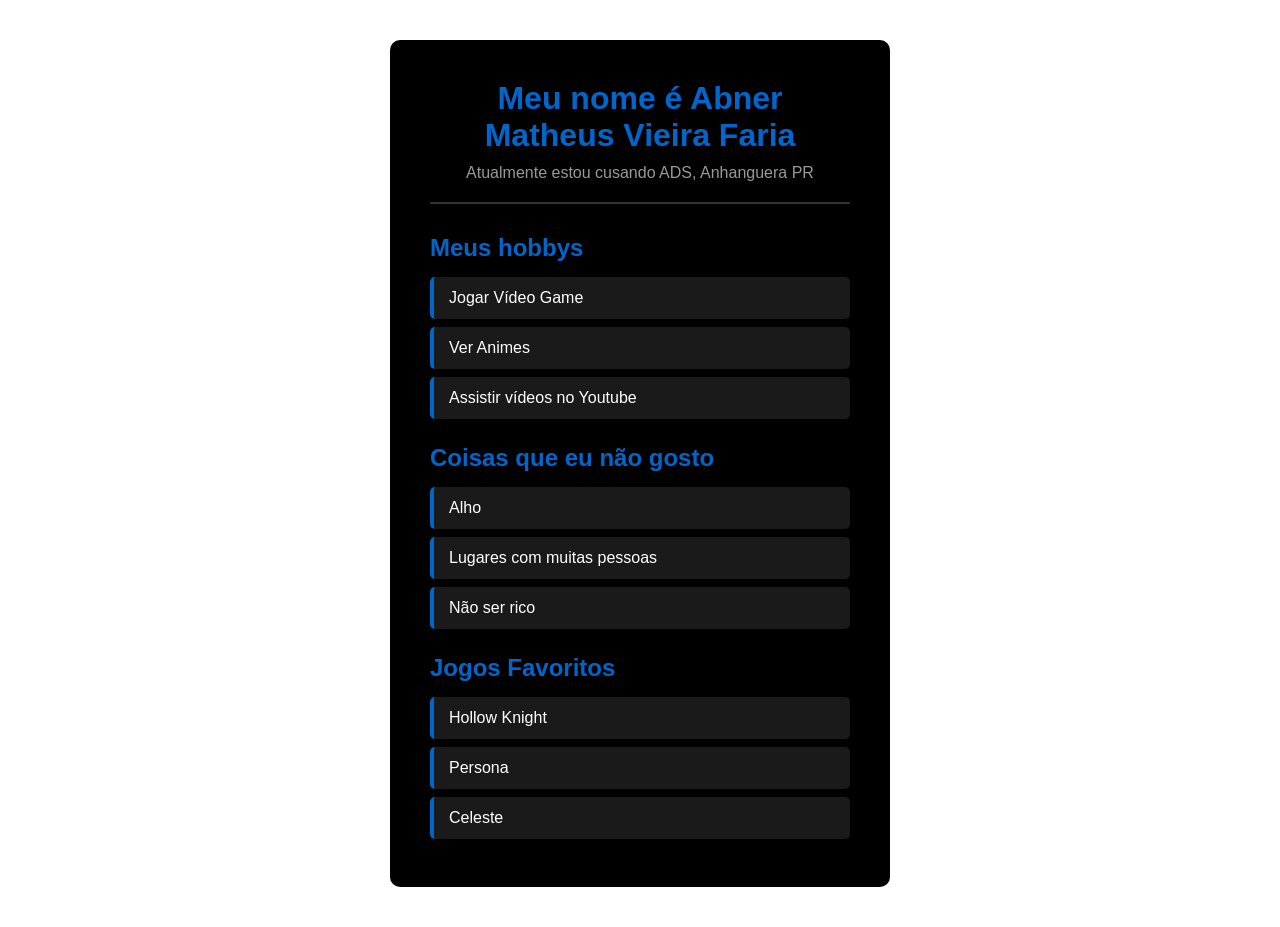
<file: index.html>
<!DOCTYPE html>
<html lang="pt-br">

<head>
    <meta charset="UTF-8">
    <meta name="viewport" content="width=device-width, initial-scale=1.0">
    <title>Sobre Mim</title>
    <link rel="stylesheet" href="style.css">
</head>

<body>
    <div class="container">
        <h1>Meu nome é Abner Matheus Vieira Faria</h1>
        <p class="subtitle">Atualmente estou cusando ADS, Anhanguera PR</p>

        <h2>Meus hobbys</h2>
        <ul>
            <li>Jogar Vídeo Game</li>
            <li>Ver Animes</li>
            <li>Assistir vídeos no Youtube</li>
        </ul>

        <h2>Coisas que eu não gosto</h2>
        <ul>
            <li>Alho</li>
            <li>Lugares com muitas pessoas</li>
            <li>Não ser rico</li>
        </ul>
       <h2>Jogos Favoritos</h2>
       <ul>
        <li>Hollow Knight</li>
        <li>Persona</li>
        <li>Celeste</li>
       </ul>
    </div>
</body>

</html>
</file>
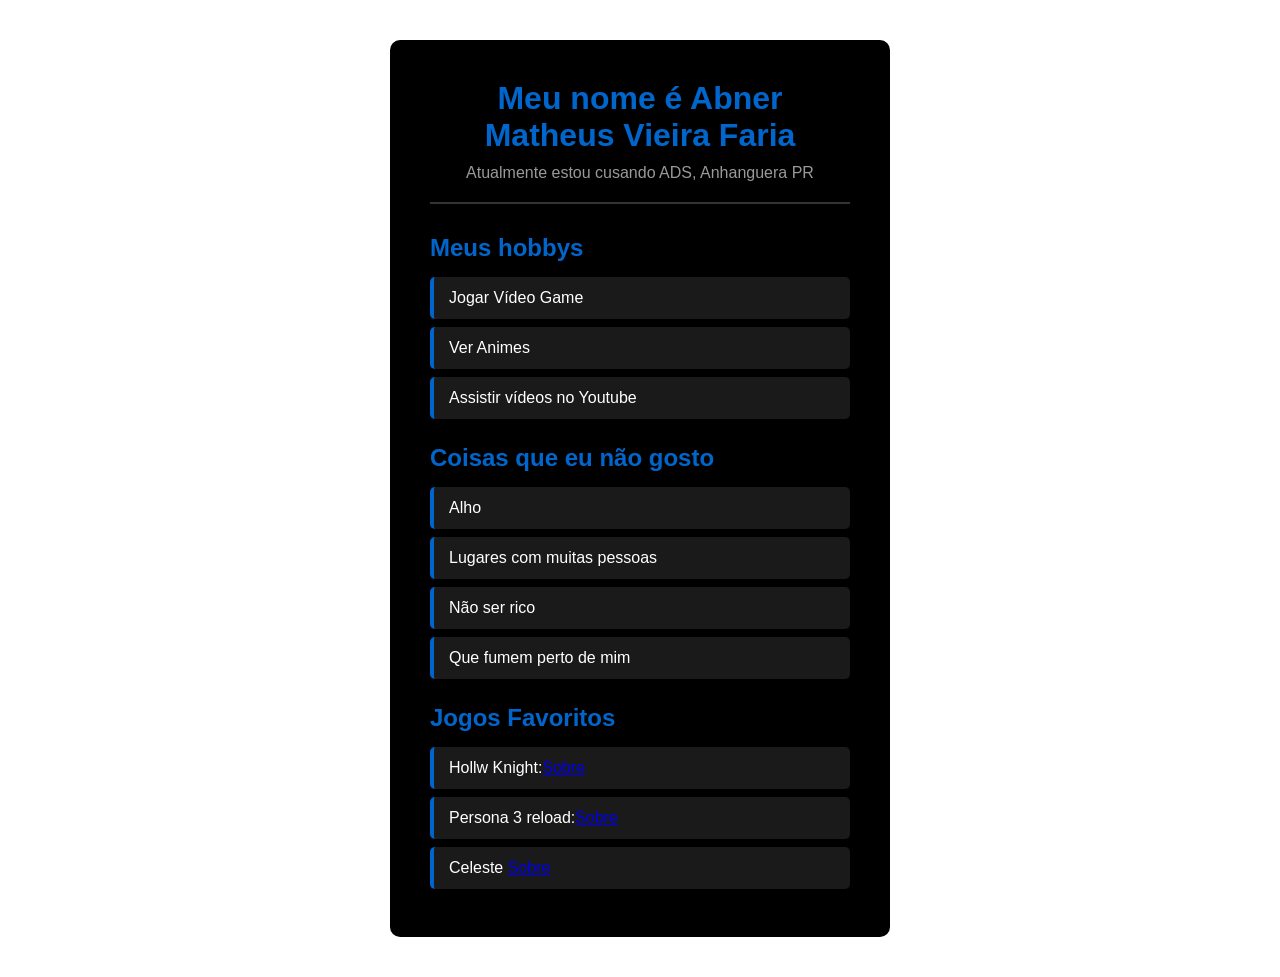
<file: cu/index (1).html>
<!DOCTYPE html>
<html lang="pt-br">

<head>
    <meta charset="UTF-8">
    <meta name="viewport" content="width=device-width, initial-scale=1.0">
    <title>Sobre Mim</title>
    <link rel="stylesheet" href="style.css">
</head>

<body>
    <div class="container">
        <h1>Meu nome é Abner Matheus Vieira Faria</h1>
        <p class="subtitle">Atualmente estou cusando ADS, Anhanguera PR</p>

        <h2>Meus hobbys</h2>
        <ul>
            <li>Jogar Vídeo Game</li>
            <li>Ver Animes</li>
            <li>Assistir vídeos no Youtube</li>
        </ul>

        <h2>Coisas que eu não gosto</h2>
        <ul>
            <li>Alho</li>
            <li>Lugares com muitas pessoas</li>
            <li>Não ser rico</li>
            <li>Que fumem perto de mim</li>
        </ul>
       <h2>Jogos Favoritos</h2>
       <ul>
        <li>Hollw Knight:<a href="https://store.steampowered.com/app/367520/Hollow_Knight/">Sobre</a></li>
        <li>Persona 3 reload:<a href=">https://store.steampowered.com/app/2161700/Persona_3_Reload/">Sobre</a></a></li>
        <li>Celeste <a href="https://store.steampowered.com/app/504230/Celeste/">Sobre</a></li>
       </ul>
    </div>
</body>

</html>
</file>
<file: style.css>
/* Reset */
* {
    margin: 0;
    padding: 0;
    box-sizing: border-box;
}

body {
    font-family: Arial, sans-serif;
    background-color: #fff;
    color: #fff;
    padding: 40px 20px;
}

.container {
    max-width: 500px;
    margin: 0 auto;
    background-color: #000;
    color: #fff;
    padding: 40px;
    border-radius: 10px;
}

h1 {
    color: #0066cc;
    text-align: center;
    margin-bottom: 10px;
}

.subtitle {
    text-align: center;
    color: #999;
    margin-bottom: 30px;
    padding-bottom: 20px;
    border-bottom: 2px solid #333;
}

h2 {
    color: #0066cc;
    margin: 25px 0 15px 0;
}

ul {
    list-style: none;
    padding: 0;
}

li {
    background-color: #1a1a1a;
    margin: 8px 0;
    padding: 12px 15px;
    border-radius: 5px;
    border-left: 4px solid #0066cc;
}

@media (max-width: 480px) {
    .container {
        padding: 25px;
    }
}
</file>
<file: cu/style.css>
/* Reset */
* {
    margin: 0;
    padding: 0;
    box-sizing: border-box;
}

body {
    font-family: Arial, sans-serif;
    background-color: #fff;
    color: #fff;
    padding: 40px 20px;
}

.container {
    max-width: 500px;
    margin: 0 auto;
    background-color: #000;
    color: #fff;
    padding: 40px;
    border-radius: 10px;
}

h1 {
    color: #0066cc;
    text-align: center;
    margin-bottom: 10px;
}

.subtitle {
    text-align: center;
    color: #999;
    margin-bottom: 30px;
    padding-bottom: 20px;
    border-bottom: 2px solid #333;
}

h2 {
    color: #0066cc;
    margin: 25px 0 15px 0;
}

ul {
    list-style: none;
    padding: 0;
}

li {
    background-color: #1a1a1a;
    margin: 8px 0;
    padding: 12px 15px;
    border-radius: 5px;
    border-left: 4px solid #0066cc;
}

@media (max-width: 480px) {
    .container {
        padding: 25px;
    }
}
</file>
